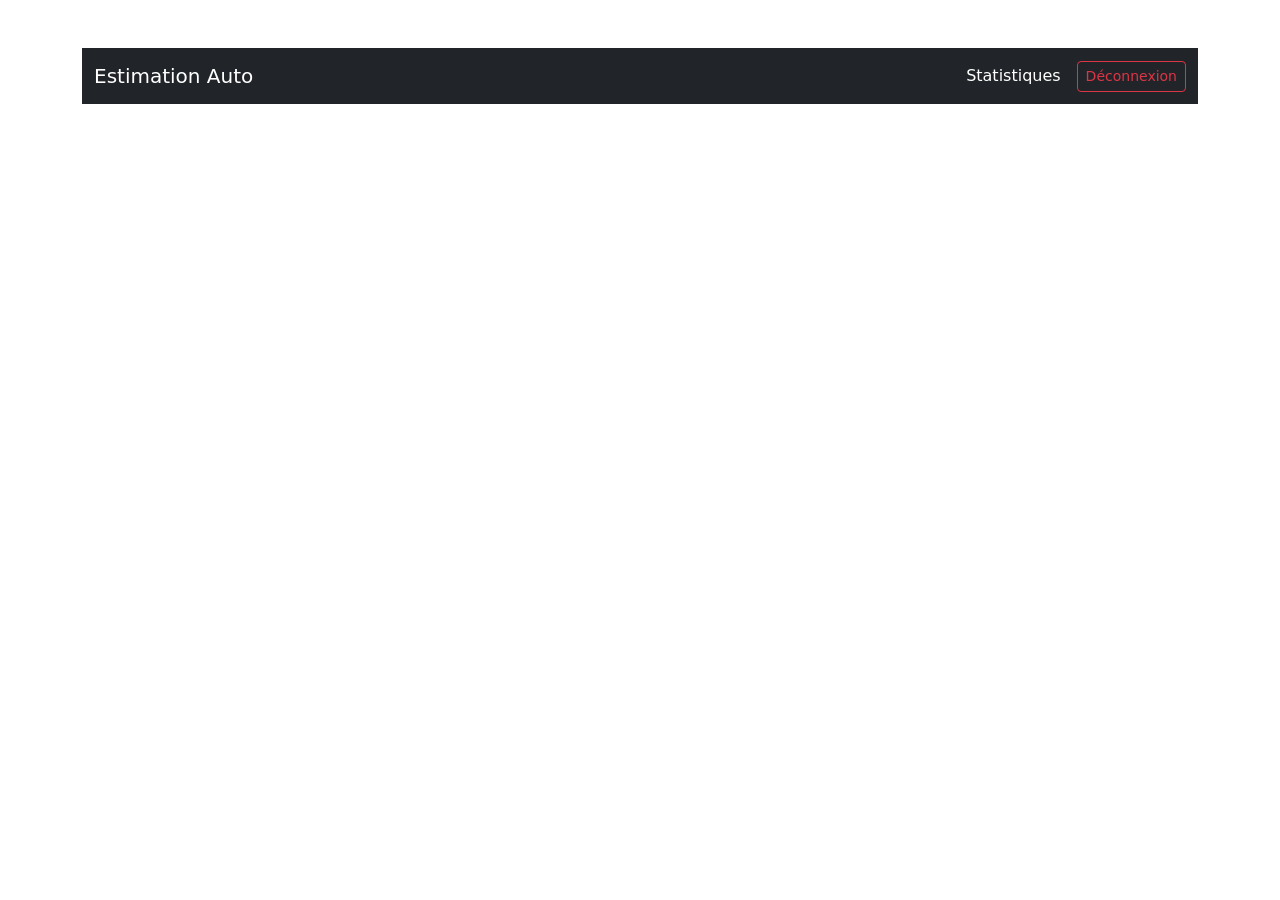
<file: application/templates/statistics.html>
<!DOCTYPE html>
<html lang="fr">
<head>
    <meta charset="UTF-8">
    <title>Estimateur Prix Voiture</title>
    <link rel="stylesheet" href="https://cdn.jsdelivr.net/npm/bootstrap@5.3.0/dist/css/bootstrap.min.css">
</head>
<nav class="navbar navbar-expand-lg navbar-dark bg-dark mb-4">
    <div class="container-fluid">
        <a class="navbar-brand" href="/">Estimation Auto</a>

        <div class="ms-auto d-flex align-items-center">
            <a href="/statistics" class="nav-link text-white me-3">Statistiques</a>
            <a href="/logout" class="btn btn-outline-danger btn-sm">Déconnexion</a>
        </div>
    </div>
</nav>
<body class="container mt-5">

</body>

</html>
</file>
